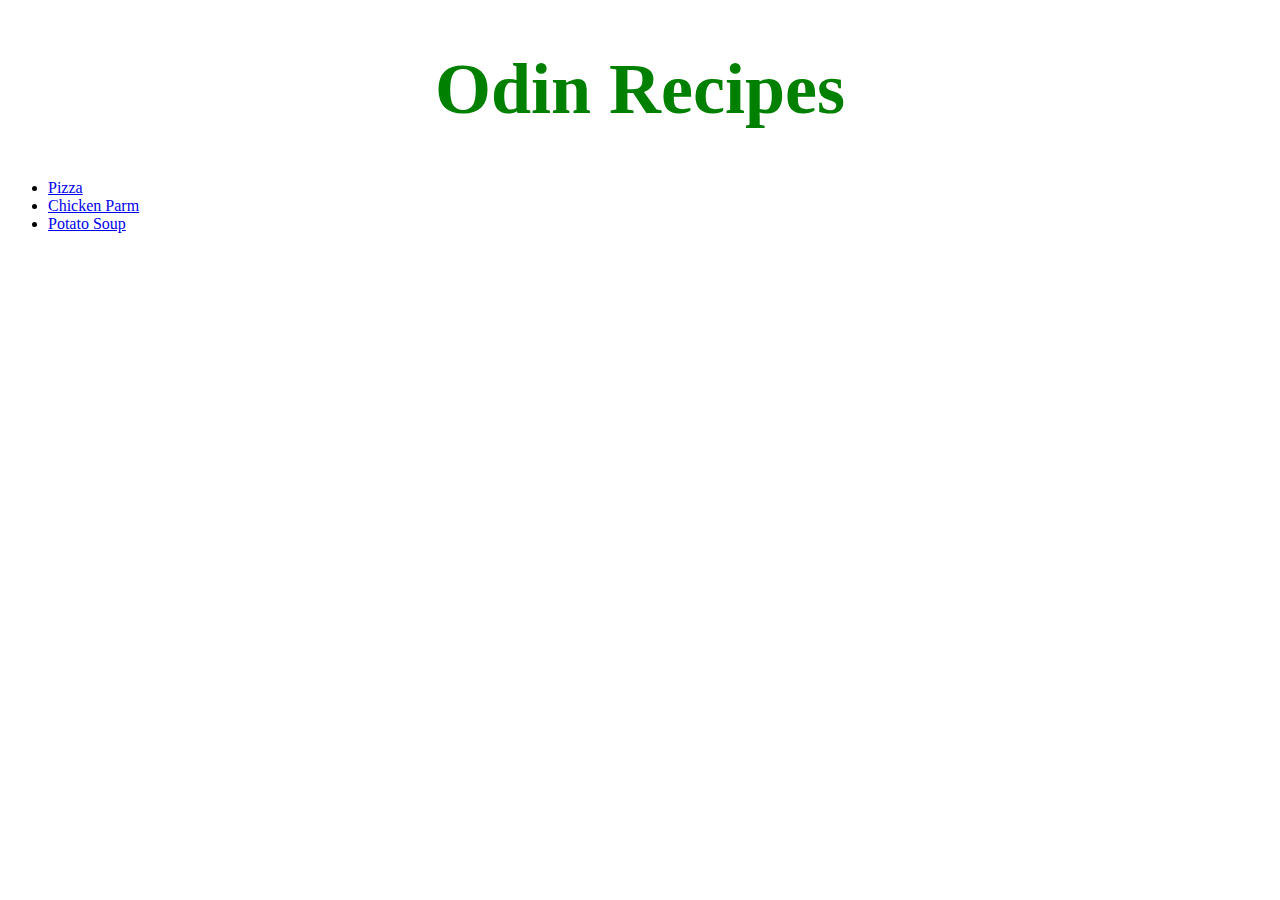
<file: index.html>
<!DOCTYPE html>
<html lang="en">

  <head>
    <meta charset="UTF-8">
    <title>My First Webpage</title>
    <link rel="stylesheet" href="style.css">
  </head>

  <body>
    <div class="heading-major"><h1>Odin Recipes</h1></div>
    <div class="list">
    <ul>
      <li><a href="recipes/pizza.html">Pizza</a></li>
      <li><a href="recipes/chickenparm.html">Chicken Parm</a></li>
      <li><a href="recipes/potatosoup.html">Potato Soup</a></li>
    </ul>
    </div>
  </body>


</html>
</file>
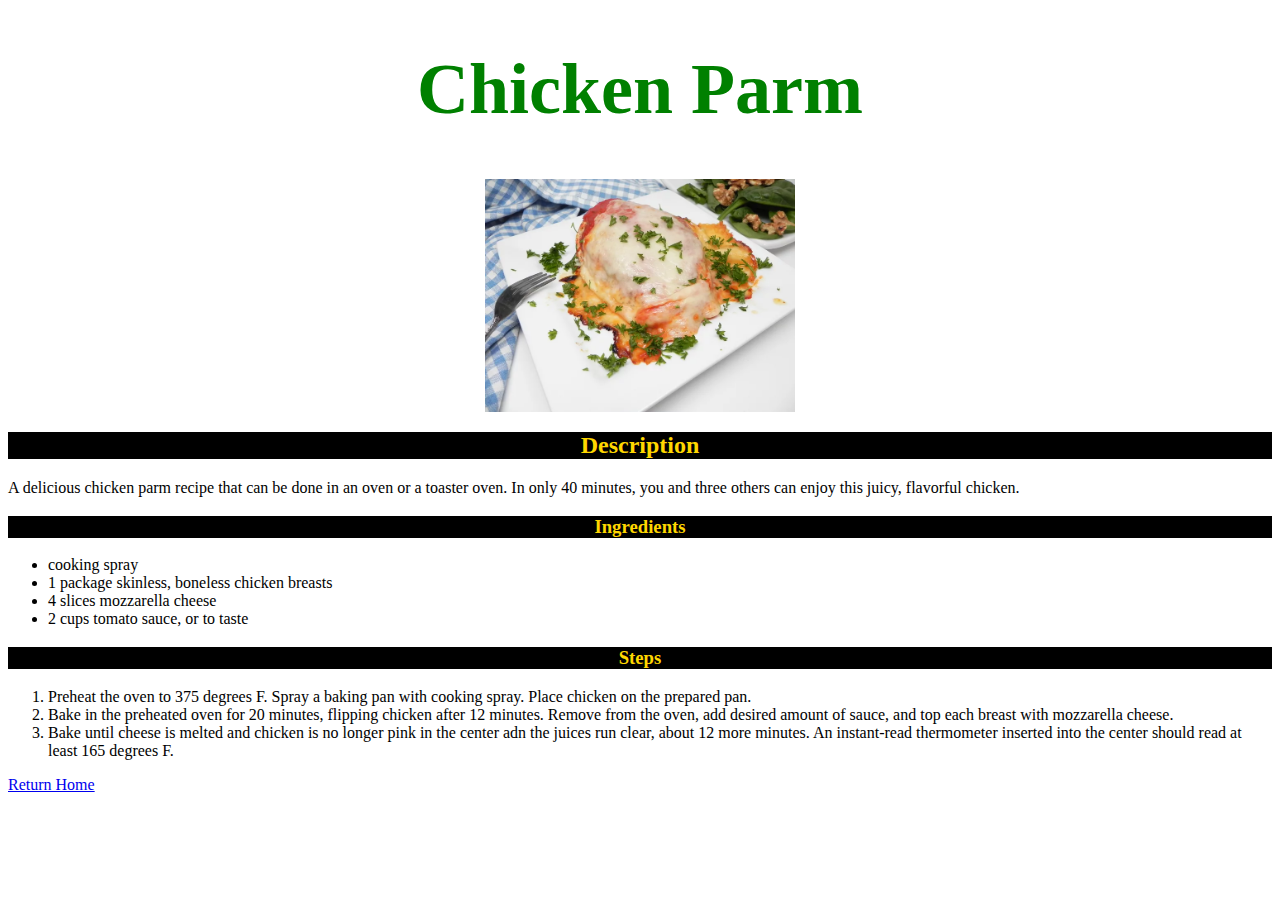
<file: recipes/chickenparm.html>
<!DOCTYPE html>
<html lang="en">
  <head>
    <meta charset="UTF-8">
    <title>Chicken Parm</title>
    <link rel="stylesheet" href="../style.css">
  </head>

  <body>
    <div class="heading-major"><h1>Chicken Parm</h1></div>
    <div class="picture"><img src="../images/chickenparm.webp" alt="chicken parm" width="310"></div>
    <div class="heading-minor"><h2>Description</h2></div>
      <p>A delicious chicken parm recipe that can be done in an oven
        or a toaster oven. In only 40 minutes, you and three others
        can enjoy this juicy, flavorful chicken. 
      </p>
      <div class="heading-minor"><h3>Ingredients</h3></div>
        <ul>
            <li>cooking spray</li>
            <li>1 package skinless, boneless chicken breasts</li>
            <li>4 slices mozzarella cheese</li>
            <li>2 cups tomato sauce, or to taste</li>
        </ul>
        <div class="heading-minor"><h3>Steps</h3></div>
        <ol>
            <li>Preheat the oven to 375 degrees F. Spray a baking pan with cooking spray. Place chicken on the prepared pan.</li>
            <li>Bake in the preheated oven for 20 minutes, flipping chicken after 12 minutes. Remove from the oven, add desired amount of sauce, and top each breast with mozzarella cheese.</li>
            <li>Bake until cheese is melted and chicken is no longer pink in the center adn the juices run clear, about 12 more minutes. An instant-read thermometer inserted into the center should read at least 165 degrees F.</li>         
        </ol>
  </body>



  <footer>
    <a href="../index.html">Return Home</a>
  </footer>

</html>
</file>
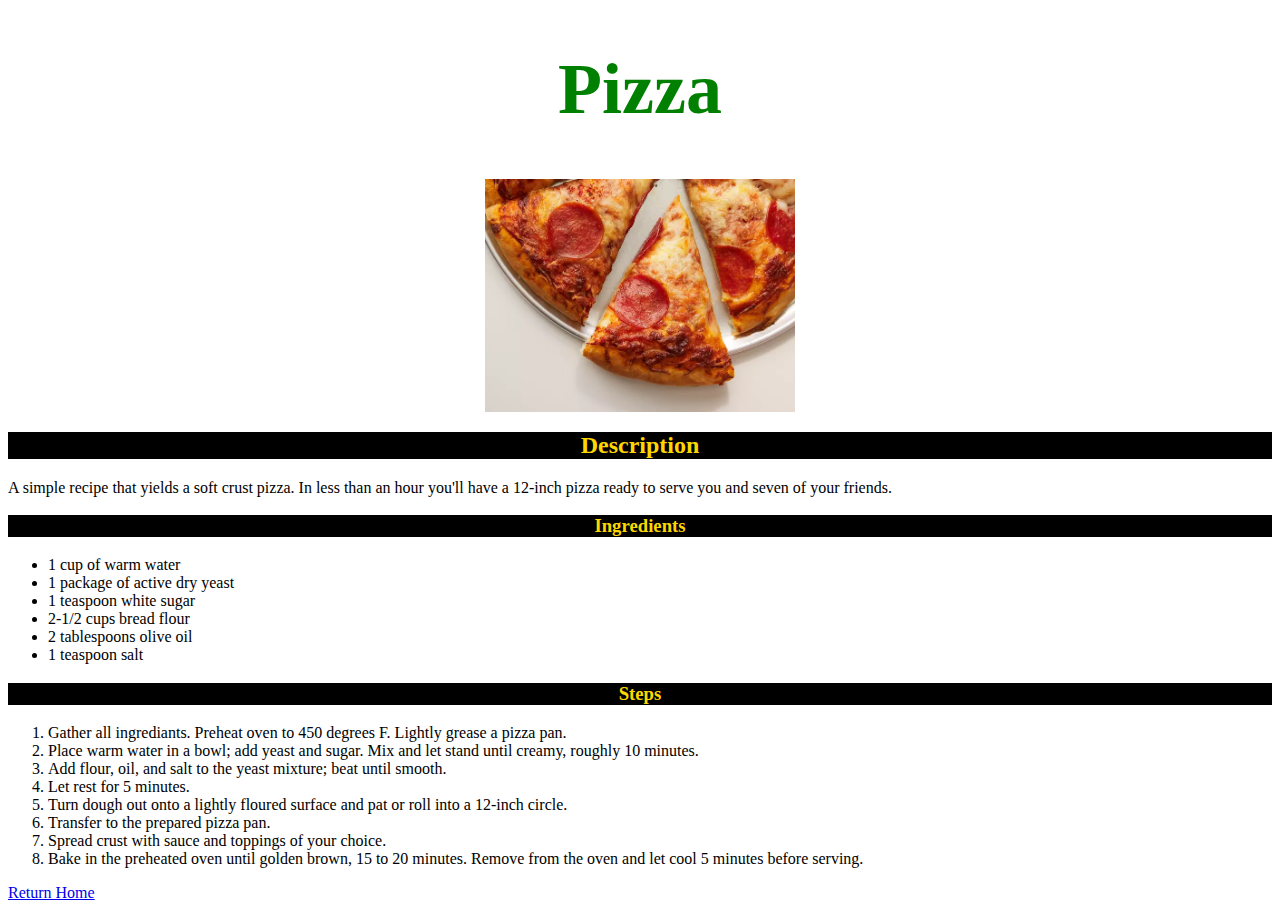
<file: recipes/pizza.html>
<!DOCTYPE html>
<html lang="en">
  <head>
    <meta charset="UTF-8">
    <Title>Pizza</Title>
    <link rel="stylesheet" href="../style.css">
  </head>

  <body>
    <div class="heading-major"><h1>Pizza</h1></div>
    <div class="picture"><img src="../images/pizza.webp" alt="pepperoni pizza slices" width="310"></div>
    <div class="heading-minor"><h2>Description</h2></div>
      <p>A simple recipe that yields a soft crust pizza. In less than an hour you'll have a 12-inch pizza
        ready to serve you and seven of your friends.
      </p>
      <div class="heading-minor"><h3>Ingredients</h3></div>
        <ul>
          <li>1 cup of warm water</li>
          <li>1 package of active dry yeast</li>
          <li>1 teaspoon white sugar</li>
          <li>2-1/2 cups bread flour</li>
          <li>2 tablespoons olive oil</li>
          <li>1 teaspoon salt</li>
        </ul>
        <div class="heading-minor"><h3>Steps</h3></div>
        <ol>
          <li>Gather all ingrediants. Preheat oven to 450 degrees F. Lightly grease a pizza pan.</li>
          <li>Place warm water in a bowl; add yeast and sugar. Mix and let stand until creamy, roughly 10 minutes.</li>
          <li>Add flour, oil, and salt to the yeast mixture; beat until smooth.</li>
          <li>Let rest for 5 minutes.</li>
          <li>Turn dough out onto a lightly floured surface and pat or roll into a 12-inch circle.</li>
          <li>Transfer to the prepared pizza pan.</li>
          <li>Spread crust with sauce and toppings of your choice.</li>
          <li>Bake in the preheated oven until golden brown, 15 to 20 minutes. Remove from the oven and let cool 5 minutes before serving.</li>
        </ol>
  </body>

  <footer>
    <a href="../index.html">Return Home</a>
  </footer>
</html>
</file>
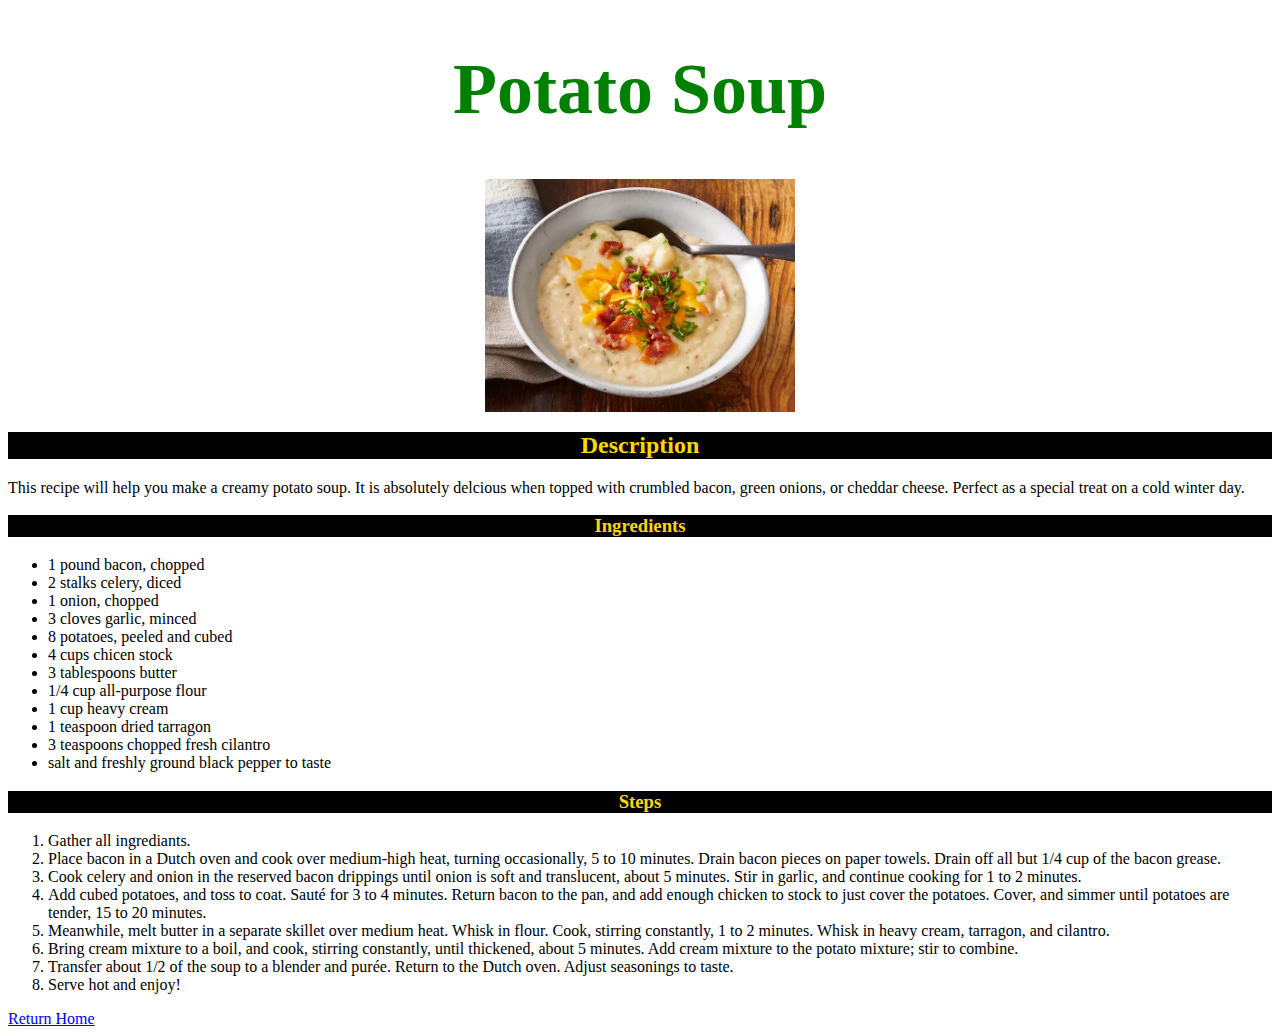
<file: recipes/potatosoup.html>
<!DOCTYPE html>
<html lang="en">
  <head>
    <meta charset="UTF-8">
    <title>Potato Soup</title>
    <link rel="stylesheet" href="../style.css">
  </head>
  <body>
    <div class="heading-major"><h1>Potato Soup</h1></div>
    <div class="picture"><img src="../images/potatosoup.webp" alt="potato soup" width="310"></div>
    <div class="heading-minor"><h2>Description</h2></div>
      <p>This recipe will help you make a creamy potato soup.
        It is absolutely delcious when topped with crumbled bacon,
        green onions, or cheddar cheese. Perfect as a special treat
        on a cold winter day.
      </p>
      <div class="heading-minor"><h3>Ingredients</h3></div>
      <ul>
        <li>1 pound bacon, chopped</li>
        <li>2 stalks celery, diced</li>
        <li>1 onion, chopped</li>
        <li>3 cloves garlic, minced</li>
        <li>8 potatoes, peeled and cubed</li>
        <li>4 cups chicen stock</li>
        <li>3 tablespoons butter</li>
        <li>1/4 cup all-purpose flour</li>
        <li>1 cup heavy cream</li>
        <li>1 teaspoon dried tarragon</li>
        <li>3 teaspoons chopped fresh cilantro</li>
        <li>salt and freshly ground black pepper to taste</li>
      </ul>
      <div class="heading-minor"><h3>Steps</h3></div>
      <ol>
        <li>Gather all ingrediants.</li>
        <li>Place bacon in a Dutch oven and cook over medium-high heat, turning occasionally, 5 to 10 minutes. Drain bacon pieces on paper towels. Drain off all but 1/4 cup of the bacon grease.</li>
        <li>Cook celery and onion in the reserved bacon drippings until onion is soft and translucent, about 5 minutes. Stir in garlic, and continue cooking for 1 to 2 minutes.</li>
        <li>Add cubed potatoes, and toss to coat. Sauté for 3 to 4 minutes. Return bacon to the pan, and add enough chicken to stock to just cover the potatoes. Cover, and simmer until potatoes are tender, 15 to 20 minutes.</li>
        <li>Meanwhile, melt butter in a separate skillet over medium heat. Whisk in flour. Cook, stirring constantly, 1 to 2 minutes. Whisk in heavy cream, tarragon, and cilantro.</li>
        <li>Bring cream mixture to a boil, and cook, stirring constantly, until thickened, about 5 minutes. Add cream mixture to the potato mixture; stir to combine.</li>
        <li>Transfer about 1/2 of the soup to a blender and purée. Return to the Dutch oven. Adjust seasonings to taste.</li>
        <li>Serve hot and enjoy!</li>   
      </ol>
  </body>





  <footer>
    <a href="../index.html">Return Home</a>
  </footer>


</html>
</file>
<file: style.css>
.heading-major {
    text-align: center;
    font-size: 36px;
    color: green;
    padding: 8px auto;
}

.picture {
    display: flex;
    justify-content: center;
    align-items: center;
}

.heading-minor {
    text-align: center;
    color: gold;
    background-color: black;
}
</file>
